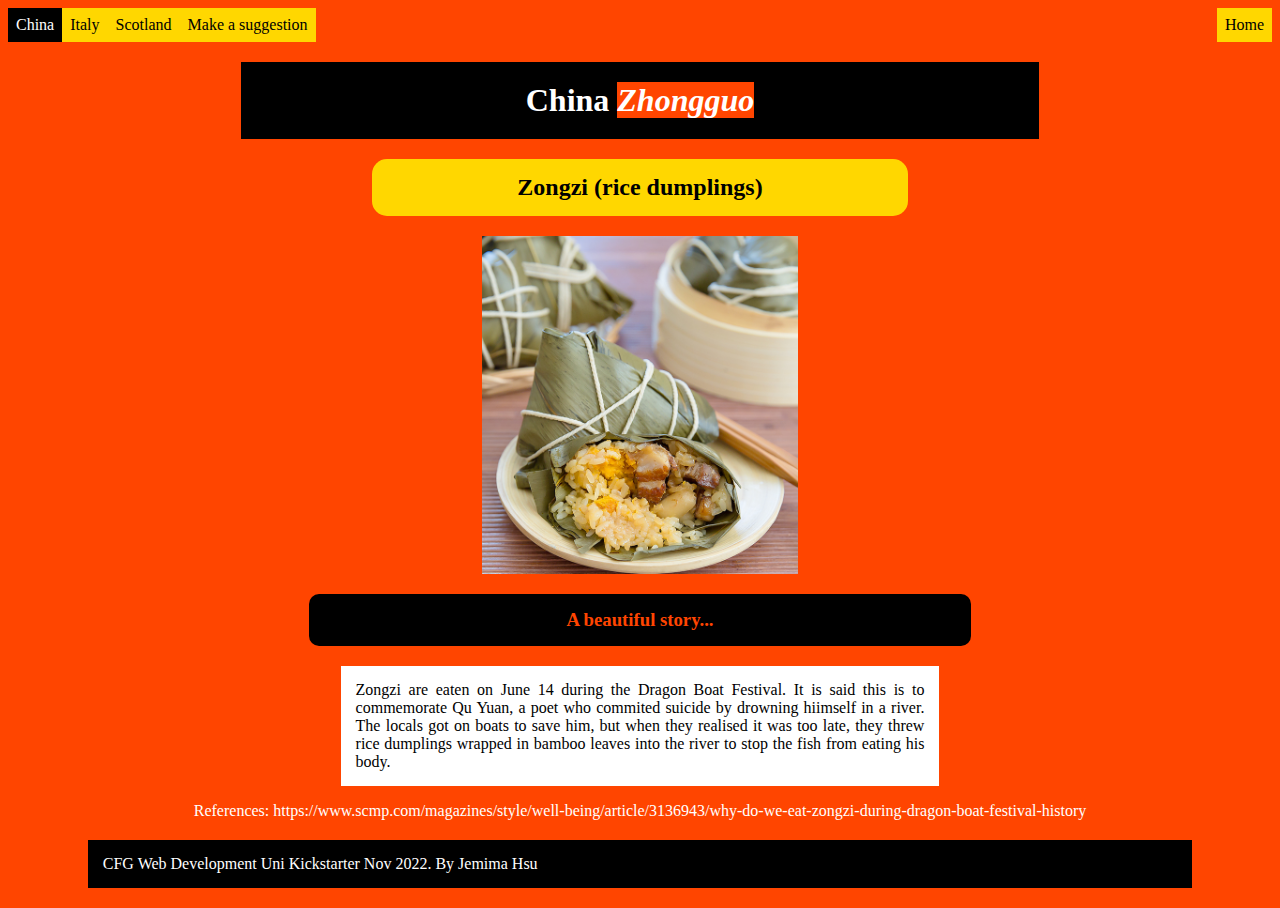
<file: china.html>
<!DOCTYPE html>
<html lang="en">
<head>
    <meta charset="UTF-8">
    <title>Chinese Cuisine</title>
    <link rel="stylesheet" href="./css/styles.css">
</head>
<body>

    <ul class="nav-ul">
        <li class="nav-li"><a class="nav-a nav-active" href="china.html">China</a></li>
        <li class="nav-li"><a class="nav-a" href="italy.html">Italy</a></li>
        <li class="nav-li"><a class="nav-a" href="scotland.html">Scotland</a></li>
        <li class="nav-li"><a class="nav-a" href="recommendation.html">Make a suggestion</a></li>
        <li class="nav-li" style="float:right"><a class="nav-a" href="index.html">Home</a></li>
    </ul>

    <h1>China <i>Zhongguo</i></h1>

    <h2>Zongzi (rice dumplings)</h2>

    <img class="img-half" src="./img/zongzi.jpg">
    
    <h3>A beautiful story...</h3>

    <p class="info">Zongzi are eaten on June 14 during the Dragon Boat Festival. 
        It is said this is to commemorate Qu Yuan, a poet who commited suicide
         by drowning hiimself in a river. The locals got on boats to save him,
          but when they realised it was too late, they threw rice dumplings wrapped in bamboo leaves 
        into the river to stop the fish from eating his body.</p>

    <p class="ref">References: https://www.scmp.com/magazines/style/well-being/article/3136943/why-do-we-eat-zongzi-during-dragon-boat-festival-history</p>    

    <footer>CFG Web Development Uni Kickstarter Nov 2022. By Jemima Hsu</footer>
</body>
</html>
</file>
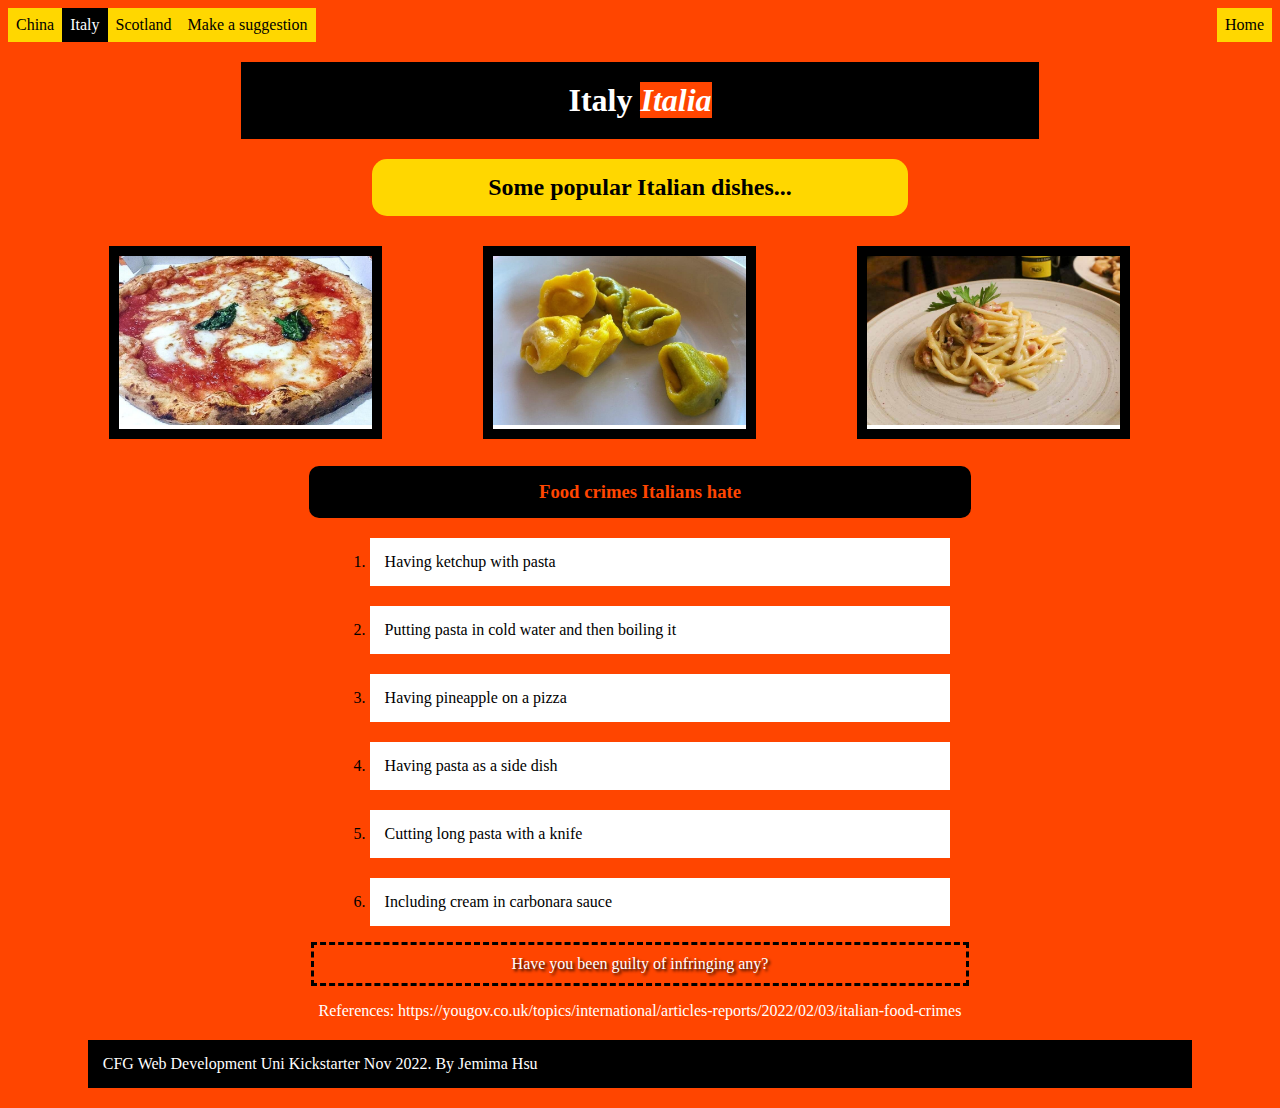
<file: italy.html>
<!DOCTYPE html>
<html lang="en">

<head>
    <meta charset="UTF-8">
    <title>Italian Cuisine</title>
    <link rel="stylesheet" href="./css/styles.css">
</head>

<body>

    <ul class="nav-ul">
        <li class="nav-li"><a class="nav-a" href="china.html">China</a></li>
        <li class="nav-li"><a class="nav-a nav-active" href="italy.html">Italy</a></li>
        <li class="nav-li"><a class="nav-a" href="scotland.html">Scotland</a></li>
        <li class="nav-li"><a class="nav-a" href="recommendation.html">Make a suggestion</a></li>
        <li class="nav-li" style="float:right"><a class="nav-a" href="index.html">Home</a></li>
    </ul>

    <h1>Italy <i>Italia</i></h1>

    <h2>Some popular Italian dishes...</h2>

    <div class="row">
        <div class="italy">
            <img src="./img/pizza.jpeg">
        </div>
        <div class="italy">
            <img src="./img/tortellini.jpeg">
        </div>
        <div class="italy">
            <img src="./img/carbonara.jpg">
        </div>
    </div>


    <h3 class="shift">Food crimes Italians hate</h3>
    <ol>
        <li class="info">Having ketchup with pasta</li>
        <li class="info">Putting pasta in cold water and then boiling it</li>
        <li class="info">Having pineapple on a pizza</li>
        <li class="info">Having pasta as a side dish</li>
        <li class="info">Cutting long pasta with a knife</li>
        <li class="info">Including cream in carbonara sauce</li>
    </ol>

    <p class="action-call">Have you been guilty of infringing any?</p>

    <p>References: https://yougov.co.uk/topics/international/articles-reports/2022/02/03/italian-food-crimes</p>
    <footer>CFG Web Development Uni Kickstarter Nov 2022. By Jemima Hsu</footer>
</body>

</html>
</file>
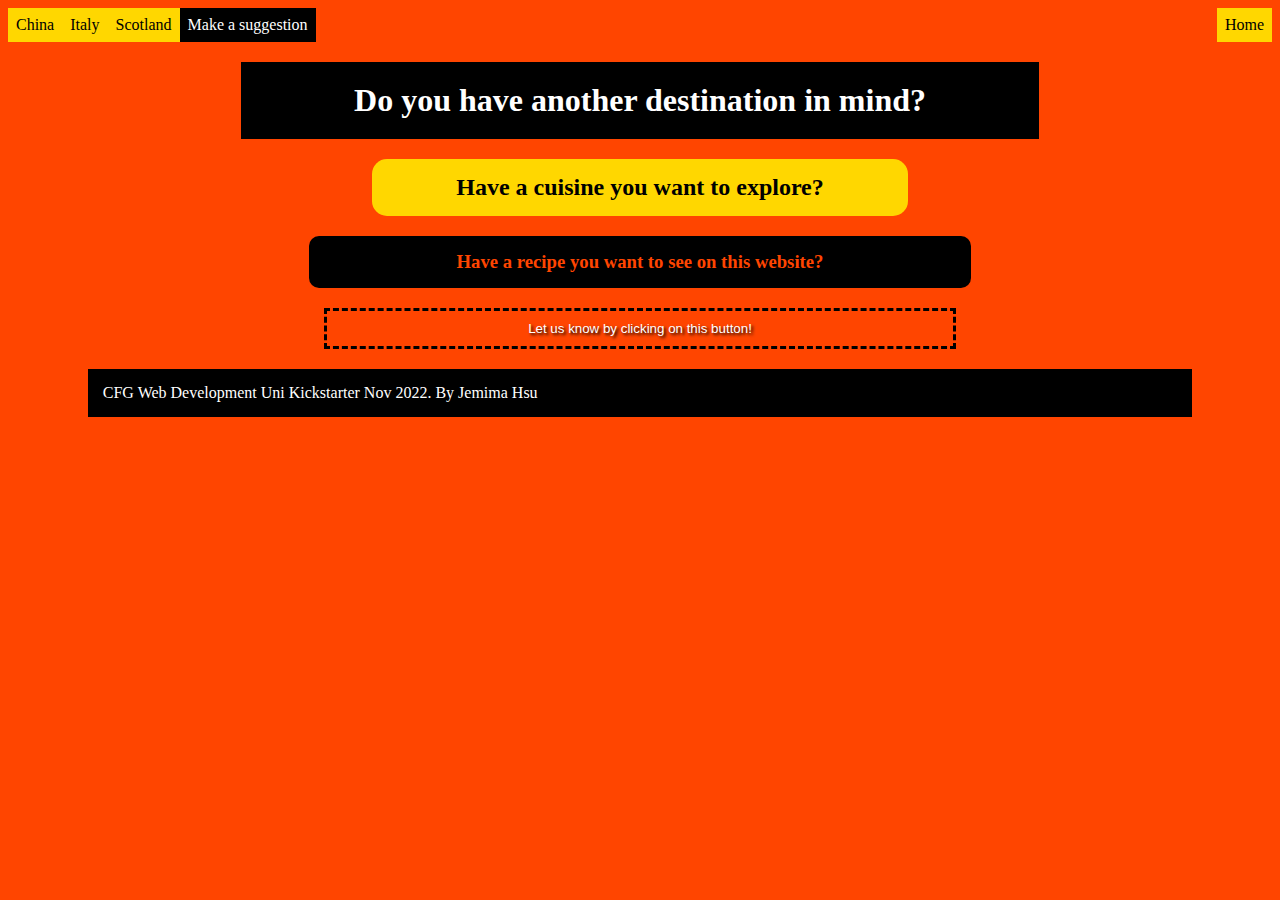
<file: recommendation.html>
<!DOCTYPE html>
<html lang="en">
<head>
    <meta charset="UTF-8">
    <title>Recommendations!</title>
    <link rel="stylesheet" href="./css/styles.css">
</head>
<body>

    <ul class="nav-ul">
        <li class="nav-li"><a class="nav-a" href="china.html">China</a></li>
        <li class="nav-li"><a class="nav-a" href="italy.html">Italy</a></li>
        <li class="nav-li"><a class="nav-a" href="scotland.html">Scotland</a></li>
        <li class="nav-li"><a class="nav-a nav-active" href="recommendation.html">Make a suggestion</a></li>
        <li class="nav-li" style="float:right"><a class="nav-a" href="index.html">Home</a></li>
    </ul>

        <h1>Do you have another destination in mind?</h1>

        <h2>Have a cuisine you want to explore?</h2>

        <h3>Have a recipe you want to see on this website?</h3>

        <button class="action-call" onclick="prompt('Which country do you suggest we add next?')">Let us know by clicking on this button!</button>

    <footer>CFG Web Development Uni Kickstarter Nov 2022. By Jemima Hsu</footer>
</body>
</html>
</file>
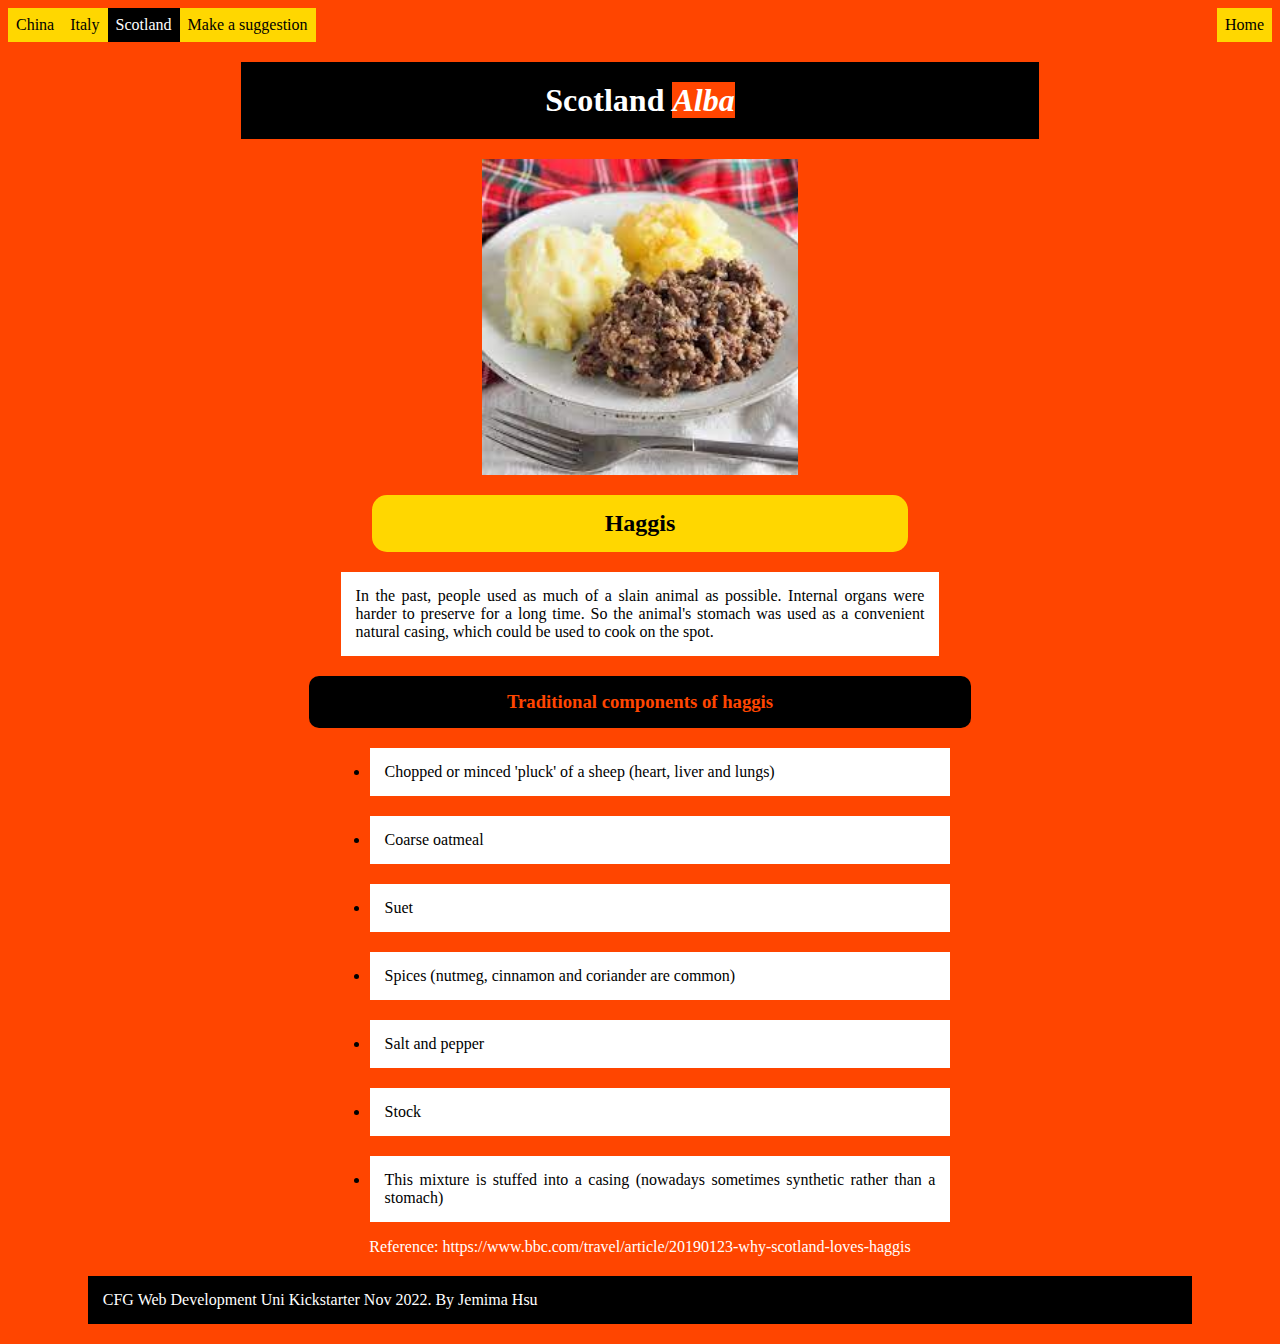
<file: scotland.html>
<!DOCTYPE html>
<html lang="en">
<head>
    <meta charset="UTF-8">
    <title>Scottish Cuisine</title>
    <link rel="stylesheet" href="./css/styles.css">
</head>
<body>

    <ul class="nav-ul">
        <li class="nav-li"><a class="nav-a" href="china.html">China</a></li>
        <li class="nav-li"><a class="nav-a" href="italy.html">Italy</a></li>
        <li class="nav-li"><a class="nav-a nav-active" href="scotland.html">Scotland</a></li>
        <li class="nav-li"><a class="nav-a" href="recommendation.html">Make a suggestion</a></li>
        <li class="nav-li" style="float:right"><a class="nav-a" href="index.html">Home</a></li>
    </ul>

    <h1>Scotland <i>Alba</i></h1>

    <img class="img-half" src="./img/haggis.jpeg">

    <h2>Haggis</h2>
    <p class="info">In the past, people used as much of a slain animal as possible. 
        Internal organs were harder to preserve for a long time.
        So the animal's stomach was used as a convenient natural casing,
         which could be used to cook on the spot.</p>

    <h3>Traditional components of haggis</h3>
        <ul>
            <li class="info">Chopped or minced 'pluck' of a sheep (heart, liver and lungs)</li>
            <li class="info">Coarse oatmeal</li>
            <li class="info">Suet</li>
            <li class="info">Spices (nutmeg, cinnamon and coriander are common)</li>
            <li class="info">Salt and pepper</li>
            <li class="info">Stock</li>
            <li class="info">This mixture is stuffed into a casing (nowadays sometimes synthetic rather than a stomach)</li>
        </ul>

    <p>Reference: https://www.bbc.com/travel/article/20190123-why-scotland-loves-haggis</p>

    <footer>CFG Web Development Uni Kickstarter Nov 2022. By Jemima Hsu</footer>
</body>
</html>
</file>
<file: css/styles.css>
/*Universal*/
* {
    background-color:orangered;
    color: white;
    text-align:center;
}

h1 {
    background-color: black;
    padding: 20px;
    width: 60%;    
    margin: auto;
    margin-top: 20px;
    margin-bottom: 10px;
}

h2 {
    color: black;
    background-color: gold;
    border-radius: 15px;
    padding: 15px;
    width: 40%;    
    margin: auto;
    margin-top: 20px;
    margin-bottom: 10px;
}

h3 {
    color: orangered;
    background-color: black;
    border-radius: 10px;
    padding: 15px;
    width: 50%;    
    margin: auto;
    margin-top: 20px;
    margin-bottom: 10px;
}

footer {
    color: white;
    background-color: black;
    padding: 15px;
    width: 85%;
    margin: auto; 
    margin-top: 20px;
    margin-bottom: 20px;
    text-align: left;
}

/*Nav bar*/
.nav-ul {
    list-style-type: none;
    margin: 0;
    padding: 0;
    overflow: hidden;  
}

.nav-li {
    float: left;    
}

.nav-a {
    display: block;
    padding: 8px;
    background-color:gold;   
    color: black;  
    text-decoration: none;
}

.nav-a:hover {
    color: white;
}

.nav-active {
    color: white;
    background-color: black;
}

/*Pictures*/
.img-full {
    width: 95%;    
}

.img-half {
    display: block;
    width:25%;
    margin-left: auto;
    margin-right: auto;
    margin-top: 20px;
}

.img-gallery {
    width:30%;
}

.img-icon {
    width: 50px;
}

/*Text blocks*/
.info {
    color: black;
    background-color: white;
    padding: 15px;
    width: 45%;    
    margin: auto;
    margin-top: 20px;
    text-align: justify;
}

.action-call {
    color:white;
    text-shadow: 2px 2px 3px black;
    padding: 10px;
    border: 3px;
    border-style: dashed;
    border-color: black;
    width: 50%;
    margin: auto;
    margin-top: 10px;
}

/*Image gallery*/
div.gallery {
    background-color: white;
    border: 10px solid black; 
    float:left;
    margin-left: 18%;
    margin-top: 20px;

    width: 100px;
    height:80px;
}

div.gallery img {
    width: 100%;
    height: 100%;   
}

div.italy {
    background-color: white;
    border: 10px solid black; 
    float: left;
    margin-left: 8%;
    margin-top: 20px;
    width: 20%;
    height: auto;
}

div.italy img {
    width: 100%;
    height: 100%;   
}

.row {   
    margin-bottom: 250px;
}
</file>
